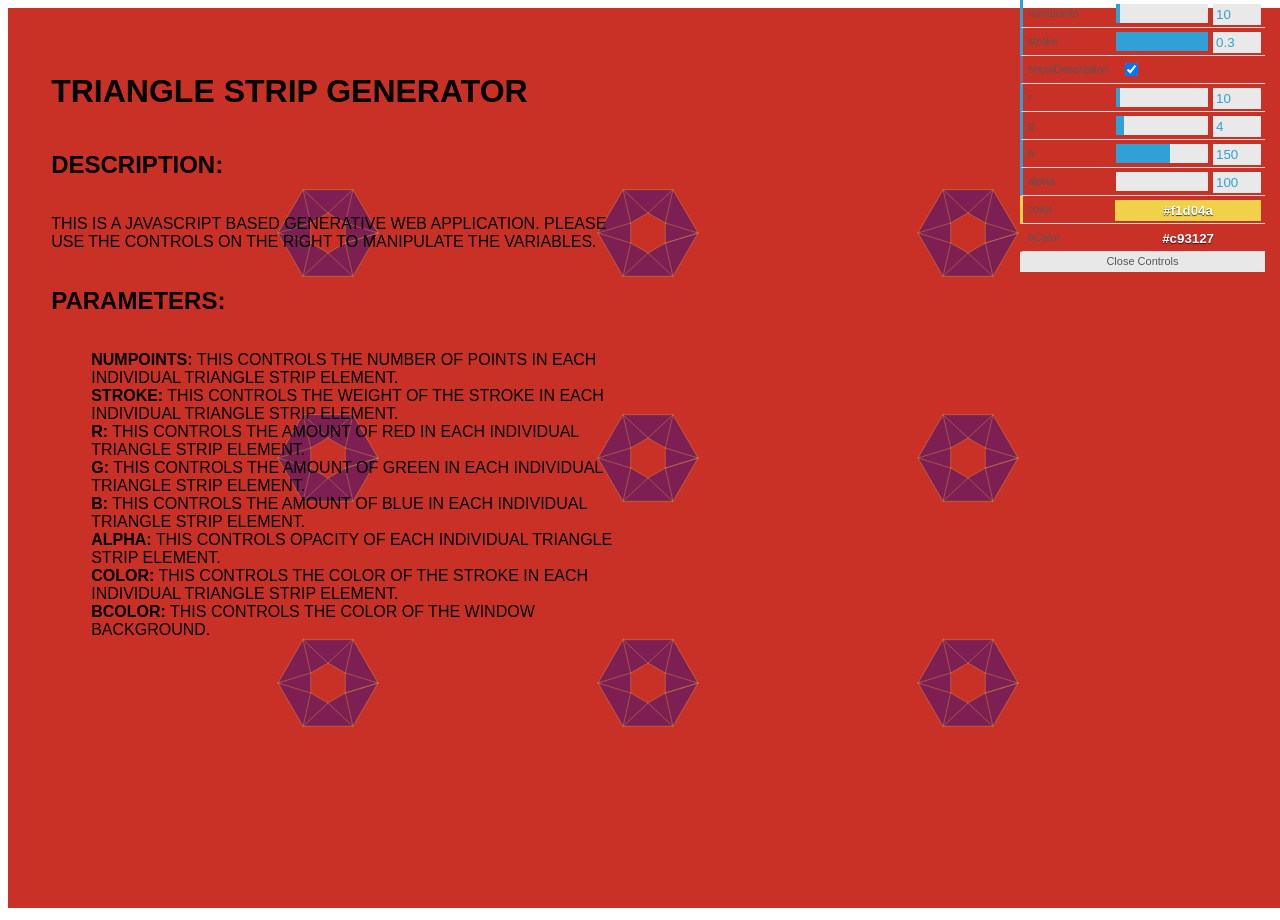
<file: index.html>
<!DOCTYPE html><html lang="en"><head>
    <script src="p5.js"></script>
    <script src="p5.sound.min.js"></script>
    <script src="dat.gui.min.js"></script>
    <link rel="stylesheet" type="text/css" href="style.css">
    <meta charset="utf-8">

  </head>
  <body>

    <script src="sketch.js"></script>
  
   <div class="div-block">
    <div class="w-layout-grid grid">
        <h1>Triangle Strip Generator</h1>
        <h2>Description:</h2>
        <p>This is a javascript based generative web application. Please use the controls on the right to manipulate the variables. </p>
        <h2>Parameters:</h2>
        <ul role="list" class="w-list-unstyled">
            <li>
                <div><strong>Numpoints:</strong> This controls the number of points in each individual triangle strip element.</div>
            </li>
            <li>
                <div><strong>Stroke:</strong> This controls the weight of the stroke in each individual triangle strip element.</div>
            </li>
            <li>
                <div><strong>R:</strong> This controls the amount of red in each individual triangle strip element.</div>
                <div><strong>G:</strong> This controls the amount of green in each individual triangle strip element.</div>
                <div><strong>B:</strong> This controls the amount of blue in each individual triangle strip element.</div>
                <div><strong>Alpha:</strong> This controls opacity of each individual triangle strip element.</div>
                <div><strong>Color:</strong> This controls the color of the stroke in each individual triangle strip element.</div>
                <div><strong>bColor:</strong> This controls the color of the window background.</div>

            </li>
        </ul>
    </div>
</div>
    <script src="sketch.js"></script>
  

</body></html>
</file>
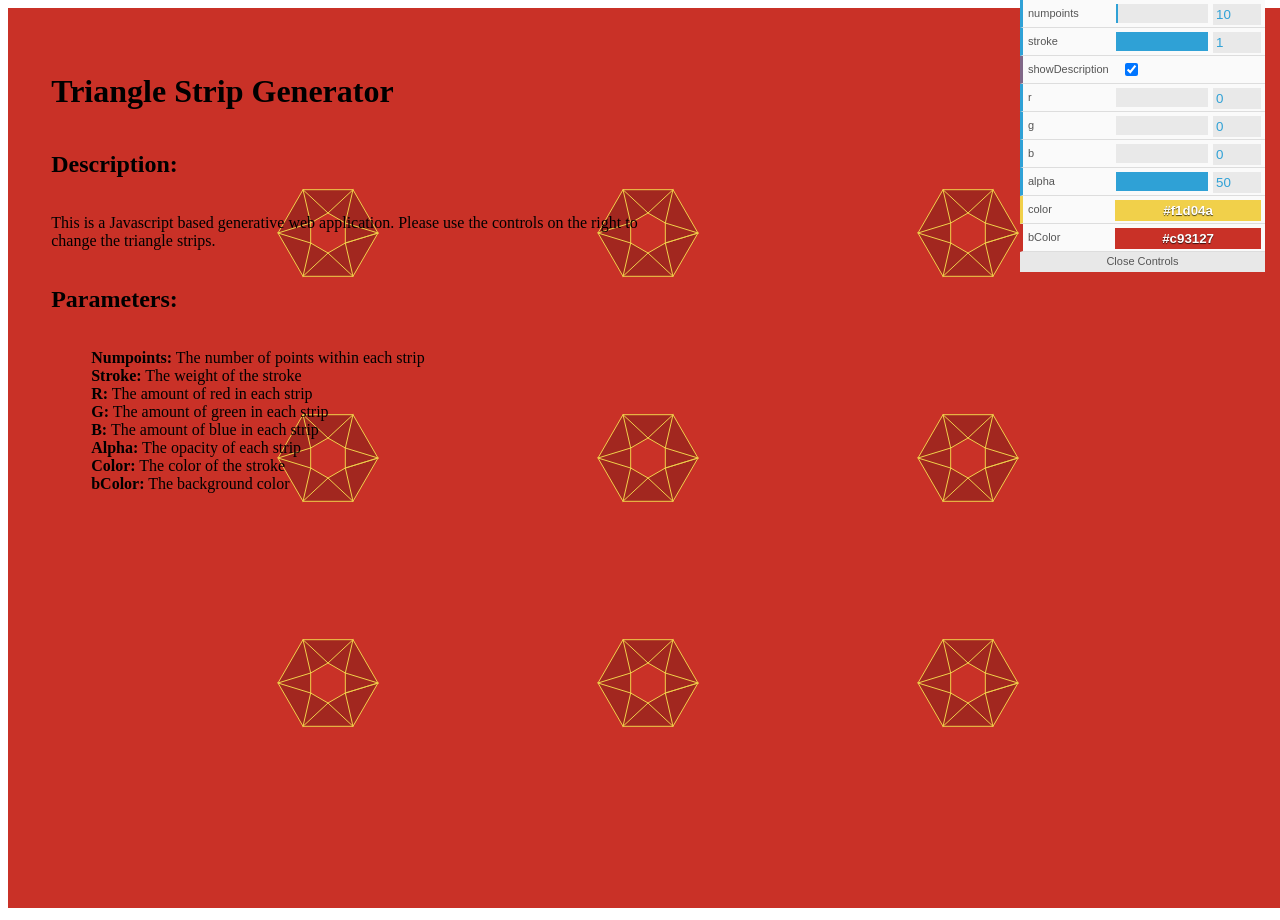
<file: Bri_Dowler_FinalApp_2021_02_21_22_33_33/index.html>
<!DOCTYPE html><html lang="en"><head>
    <script src="p5.js"></script>
    <script src="p5.sound.min.js"></script>
    <script src="dat.gui.min.js"></script>
    <link rel="stylesheet" type="text/css" href="style.css">
    <meta charset="utf-8">

  </head>
  <body>

    <script src="sketch.js"></script>
  
   <div class="div-block">
    <div class="w-layout-grid grid">
        <h1>Triangle Strip Generator</h1>
        <h2>Description:</h2>
        <p>This is a Javascript based generative web application. Please use the controls on the right to change the triangle strips. </p>
        <h2>Parameters:</h2>
        <ul role="list" class="w-list-unstyled">
            <li>
                <div><strong>Numpoints:</strong> The number of points within each strip</div>
            </li>
            <li>
                <div><strong>Stroke:</strong> The weight of the stroke</div>
            </li>
            <li>
                <div><strong>R:</strong> The amount of red in each strip</div>
                <div><strong>G:</strong> The amount of green in each strip</div>
                <div><strong>B:</strong> The amount of blue in each strip</div>
                <div><strong>Alpha:</strong> The opacity of each strip</div>
                <div><strong>Color:</strong> The color of the stroke</div>
                <div><strong>bColor:</strong> The background color</div>

            </li>
        </ul>
    </div>
</div>
    <script src="sketch.js"></script>
  

</body></html>
</file>
<file: style.css>
.dg.main.taller-than-window .close-button {
    border-top: 1px solid #ddd;
}

.dg.main .close-button {
    background-color: #e8e8e8;
}
 
.dg.main .close-button:hover {
    background-color: #ddd;
}

.dg {
    color: #555;
    text-shadow: none !important;
}

.dg.main::-webkit-scrollbar {
    background: #fafafa;
}

.dg.main::-webkit-scrollbar-thumb {
    background: #bbb;
}
 
.dg li:not(.folder) {
    background: none;
    border-bottom: 1px solid #ddd;
}
 
.dg li.save-row .button {
    text-shadow: none !important;
}

.dg li.title {
    background: #e8e8e8 url([data-uri]) 6px 10px no-repeat;
}

.dg .cr.function:hover,.dg .cr.boolean:hover {
    background: #fff;
}
 
.dg .c input[type=text] {
    background: #e9e9e9;
}
 
.dg .c input[type=text]:hover {
    background: #eee;
}
 
.dg .c input[type=text]:focus {
    background: #eee;
    color: #555;
}
 
.dg .c .slider {
    background: #e9e9e9;
}

.dg .c .slider:hover {
    background: none;
}


.w-layout-grid {
  display: -ms-grid;
  display: grid;
  grid-auto-columns: 1fr;
  -ms-grid-columns: 1fr 1fr;
  grid-template-columns: 1fr 1fr;
  -ms-grid-rows: auto auto;
  grid-template-rows: auto auto;
  grid-row-gap: 16px;
  grid-column-gap: 16px;
}

.div-block {
  display: block;
  width: 50vw;
  height: 100vh;
  font-family: Poppins, sans-serif;
  text-transform: uppercase;
  overflow:hidden;
}

.grid {
  margin-top: 4vw;
  margin-left: 4vw;
  grid-column-gap: 0px;
  grid-row-gap: 0px;
  -ms-grid-columns: 1fr;
  grid-template-columns: 1fr;
  -ms-grid-rows: auto auto auto auto auto;
  grid-template-rows: auto auto auto auto auto;
}

ul {
    list-style: none
}
</file>
<file: Bri_Dowler_FinalApp_2021_02_21_22_33_33/style.css>
.dg.main.taller-than-window .close-button {
    border-top: 1px solid #ddd;
}

.dg.main .close-button {
    background-color: #e8e8e8;
}
 
.dg.main .close-button:hover {
    background-color: #ddd;
}

.dg {
    color: #555;
    text-shadow: none !important;
}

.dg.main::-webkit-scrollbar {
    background: #fafafa;
}

.dg.main::-webkit-scrollbar-thumb {
    background: #bbb;
}
 
.dg li:not(.folder) {
    background: #fafafa;
    border-bottom: 1px solid #ddd;
}
 
.dg li.save-row .button {
    text-shadow: none !important;
}

.dg li.title {
    background: #e8e8e8 url([data-uri]) 6px 10px no-repeat;
}

.dg .cr.function:hover,.dg .cr.boolean:hover {
    background: #fff;
}
 
.dg .c input[type=text] {
    background: #e9e9e9;
}
 
.dg .c input[type=text]:hover {
    background: #eee;
}
 
.dg .c input[type=text]:focus {
    background: #eee;
    color: #555;
}
 
.dg .c .slider {
    background: #e9e9e9;
}

.dg .c .slider:hover {
    background: none;
}


.w-layout-grid {
  display: -ms-grid;
  display: grid;
  grid-auto-columns: 1fr;
  -ms-grid-columns: 1fr 1fr;
  grid-template-columns: 1fr 1fr;
  -ms-grid-rows: auto auto;
  grid-template-rows: auto auto;
  grid-row-gap: 16px;
  grid-column-gap: 16px;
}

.div-block {
  display: block;
  width: 50vw;
  height: 100vh;
  font-family: Bodoni;
  text-transform: titleCase;
  overflow:hidden;
  color: none;
}

.grid {
  margin-top: 4vw;
  margin-left: 4vw;
  grid-column-gap: 0px;
  grid-row-gap: 0px;
  -ms-grid-columns: 1fr;
  grid-template-columns: 1fr;
  -ms-grid-rows: auto auto auto auto auto;
  grid-template-rows: auto auto auto auto auto;
}

ul {
    list-style: none
}
</file>
